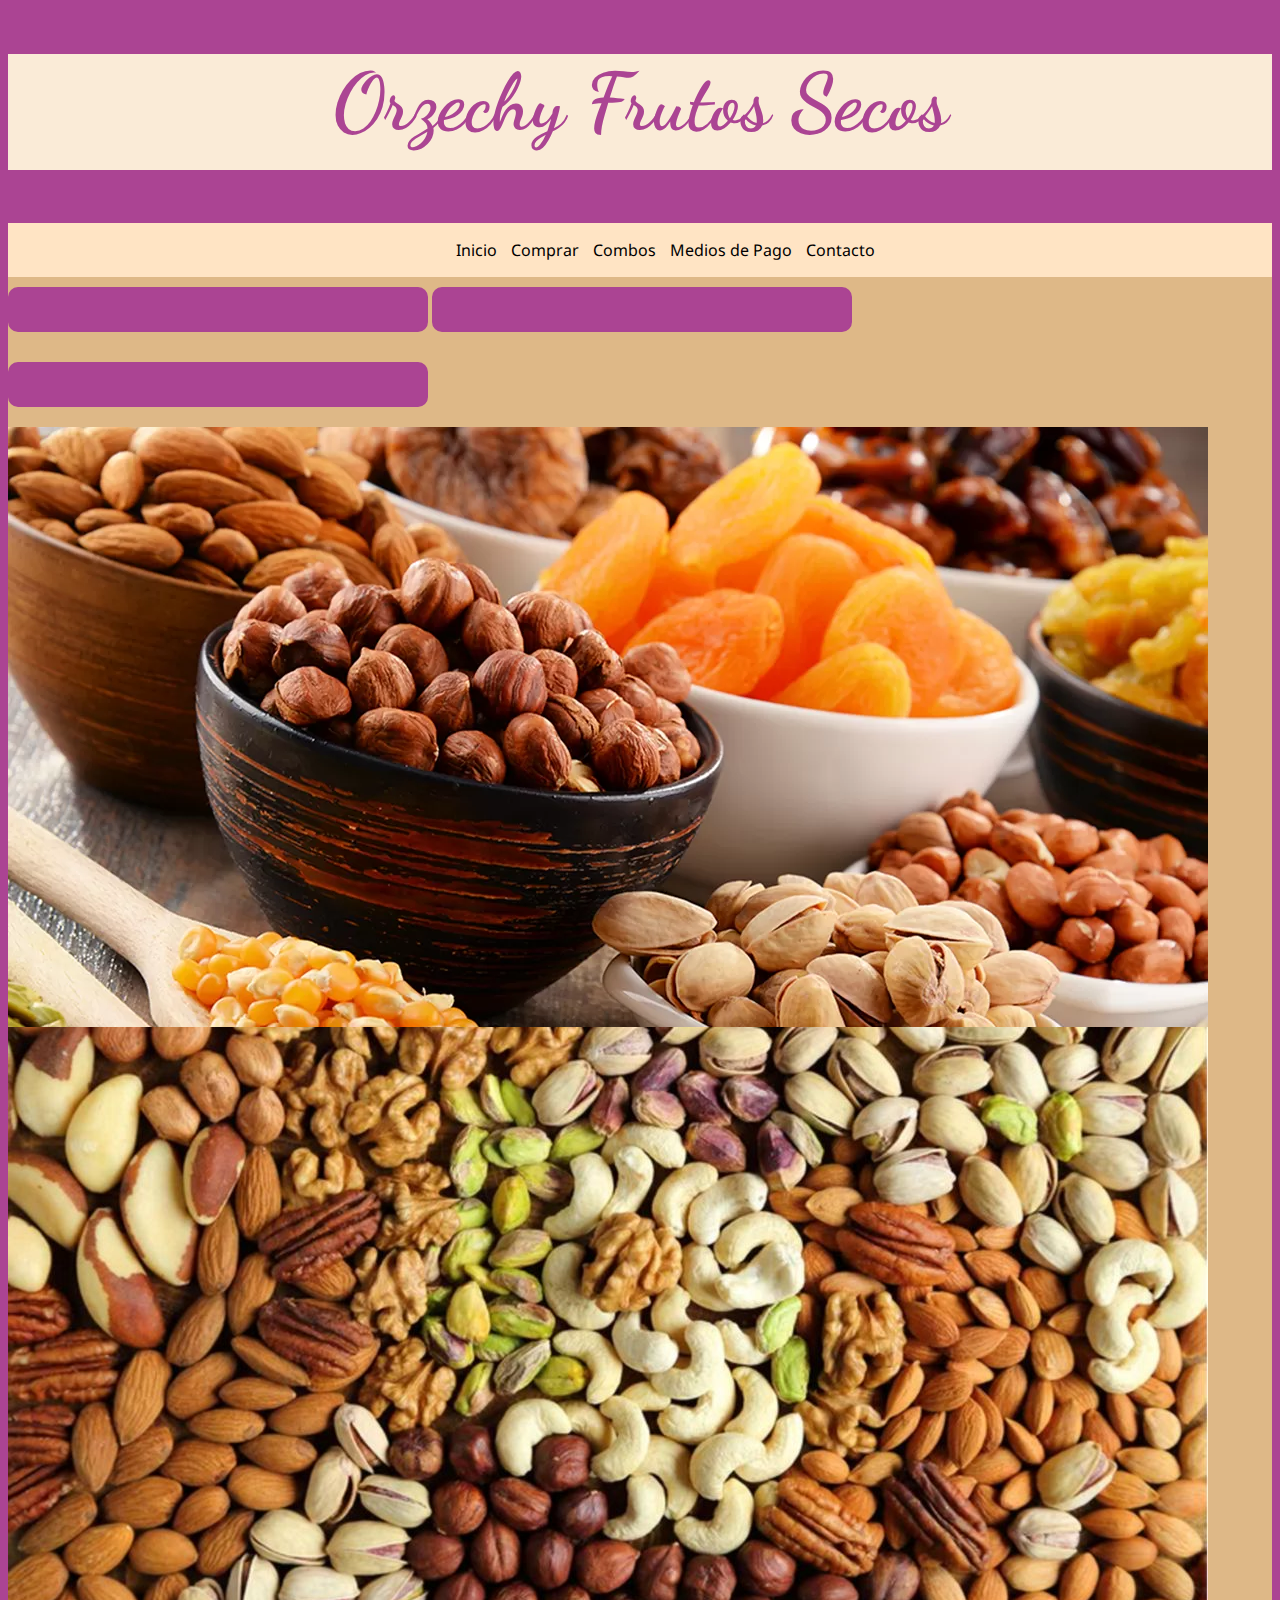
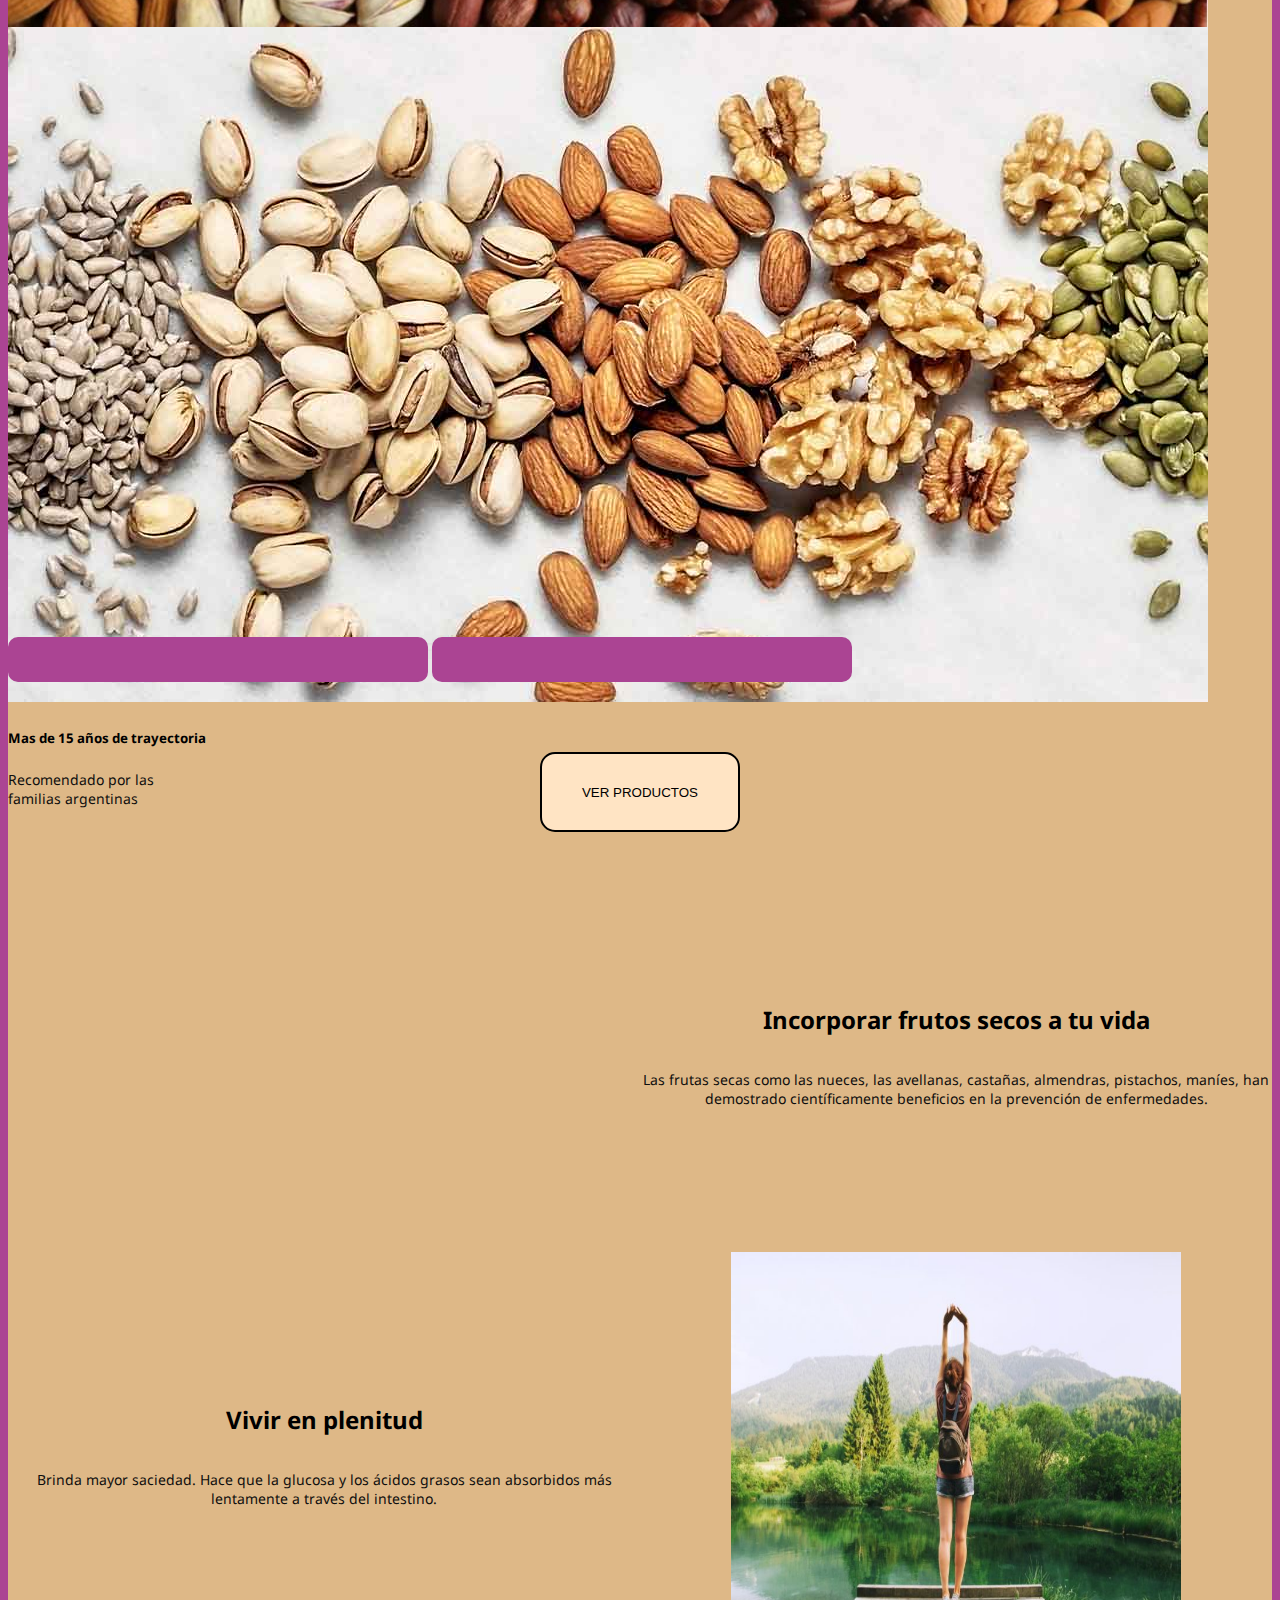
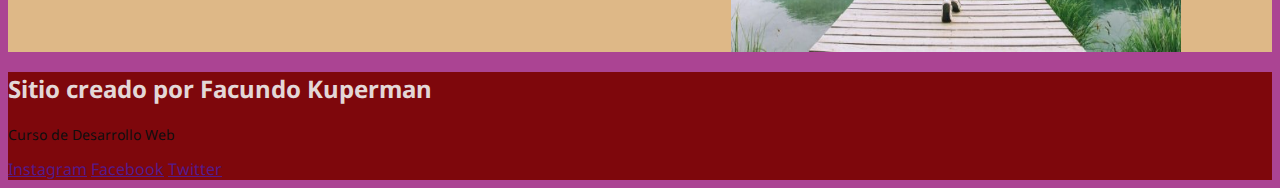
<file: index.html>
<!DOCTYPE html>
<html lang="es">

<head>
    <meta charset="UTF-8">
    <meta http-equiv="X-UA-Compatible" content="IE=edge">
    <meta name="viewport" content="width=device-width, initial-scale=1.0">
    <meta name="keywords" content="nuez, frutos secos, almendras, mani, compra, mercado, pistacho, combos,">
    <title>Kuperman -- Entrega Final</title>
    <link rel="stylesheet" href="css/style.css">
    <link rel="stylesheet" href="https://cdn.jsdelivr.net/npm/bootstrap-icons@1.8.3/font/bootstrap-icons.css">
    <link href="https://cdn.jsdelivr.net/npm/bootstrap@5.2.0-beta1/dist/css/bootstrap.min.css" rel="stylesheet"
        integrity="sha384-0evHe/X+R7YkIZDRvuzKMRqM+OrBnVFBL6DOitfPri4tjfHxaWutUpFmBp4vmVor" crossorigin="anonymous">
    <link rel="preconnect" href="https://fonts.googleapis.com">
    <link rel="preconnect" href="https://fonts.gstatic.com" crossorigin>
    <link href="https://fonts.googleapis.com/css2?family=Dancing+Script:wght@400;500;700&display=swap" rel="stylesheet">
    <link href="https://unpkg.com/aos@2.3.1/dist/aos.css" rel="stylesheet">
</head>

<body>
    <header>

        <h1 class="titulo">Orzechy Frutos Secos</h1>
        <nav class="navegador">
            <ul>
                <li class="mainMenu"><a href="./index.html">Inicio</a></li>
                <li class="mainMenu"><a href="./pages/comprar.html">Comprar</a></li>
                <li class="mainMenu"><a href="./pages/combos.html">Combos</a></li>
                <li class="mainMenu"><a href="./pages/mediosdepago.html">Medios de Pago</a></li>
                <li class="mainMenu"><a href="./pages/contacto.html">Contacto</a></li>
            </ul>
        </nav>

    </header>

<main>
    <div id="carouselExampleCaptions" class="carousel slide" data-bs-ride="false">
        <div class="carousel-indicators">
            <button type="button" data-bs-target="#carouselExampleCaptions" data-bs-slide-to="0" class="active"
                aria-current="true" aria-label="Slide 1"></button>
            <button type="button" data-bs-target="#carouselExampleCaptions" data-bs-slide-to="1"
                aria-label="Slide 2"></button>
            <button type="button" data-bs-target="#carouselExampleCaptions" data-bs-slide-to="2"
                aria-label="Slide 3"></button>
        </div>
        <div class="carousel-inner">
            <div class="carousel-item active">
                <img src="./images/carousel-4.webp" class="d-block w-100" alt="...">
                <div class="carousel-caption d-none d-md-block">
                    <h5>Nuestra mejor seleccion de frutos secos</h5>
                    <p>Podes elegir envio a domicilio o retiro en el local</p>
                </div>
            </div>
            <div class="carousel-item">
                <img src="images/carousel-2.jpg" class="d-block w-100" alt="...">
                <div class="carousel-caption d-none d-md-block">
                    <h5>Seleccionados epsecificamente para el placer de nuestros clientes</h5>
                    <p>Envio gratis a toda el area de CABA</p>
                </div>
            </div>
            <div class="carousel-item">
                <img src="images/carousel-3.jpg" class="d-block w-100" alt="...">
                <div class="carousel-caption     d-none d-md-block">
                    <h5>Mas de 15 años de trayectoria</h5>
                    <p>Recomendado por las familias argentinas</p>
                </div>
            </div>
        </div>
        <button class="carousel-control-prev" type="button" data-bs-target="#carouselExampleCaptions"
            data-bs-slide="prev">
            <span class="carousel-control-prev-icon" aria-hidden="true"></span>
            <span class="visually-hidden">Previous</span>
        </button>
        <button class="carousel-control-next" type="button" data-bs-target="#carouselExampleCaptions"
            data-bs-slide="next">
            <span class="carousel-control-next-icon" aria-hidden="true"></span>
            <span class="visually-hidden">Next</span>
        </button>
    </div>
<div class="alineacion-boton"> 
    <a href="./pages/comprar.html"><button class="boton-productos">Ver productos</button></a>
</div>
<div class="alineacion-grid">
    <div class="video">
        <iframe width="560" height="315" src="https://www.youtube.com/embed/mRXLEdjV074" title="YouTube video player" frameborder="0" allow="accelerometer; autoplay; clipboard-write; encrypted-media; gyroscope; picture-in-picture" allowfullscreen></iframe>
    </div>
    <div class="texto-1">
        <h2>Incorporar frutos secos a tu vida</h2>
        <p>Las frutas secas como las nueces, las avellanas, castañas, almendras, pistachos, maníes, han demostrado científicamente beneficios en la prevención de enfermedades.</p>
    </div>
    
    <div class="imagen-beneficio">
        <img class="imagen-index" src="./images/vitalidad-768x492.jpg" alt="">
    </div>
    <div class="texto-2">
        <h2>Vivir en plenitud</h2>
        <p> Brinda mayor saciedad. Hace que la glucosa y los ácidos grasos sean absorbidos más lentamente a través del intestino.</p>
    </div>
    
</div>
</main>

    <footer>
        <h2>Sitio creado por Facundo Kuperman</h2>
        <p>Curso de Desarrollo Web</p>
        <a href="">Instagram</a>
        <a href="">Facebook</a>
        <a href="">Twitter</a>
    </footer>

    <!-- JavaScript Bundle with Popper -->
    <script src="https://cdn.jsdelivr.net/npm/bootstrap@5.2.2/dist/js/bootstrap.bundle.min.js"
        integrity="sha384-OERcA2EqjJCMA+/3y+gxIOqMEjwtxJY7qPCqsdltbNJuaOe923+mo//f6V8Qbsw3"
        crossorigin="anonymous"></script>

</body>
</file>
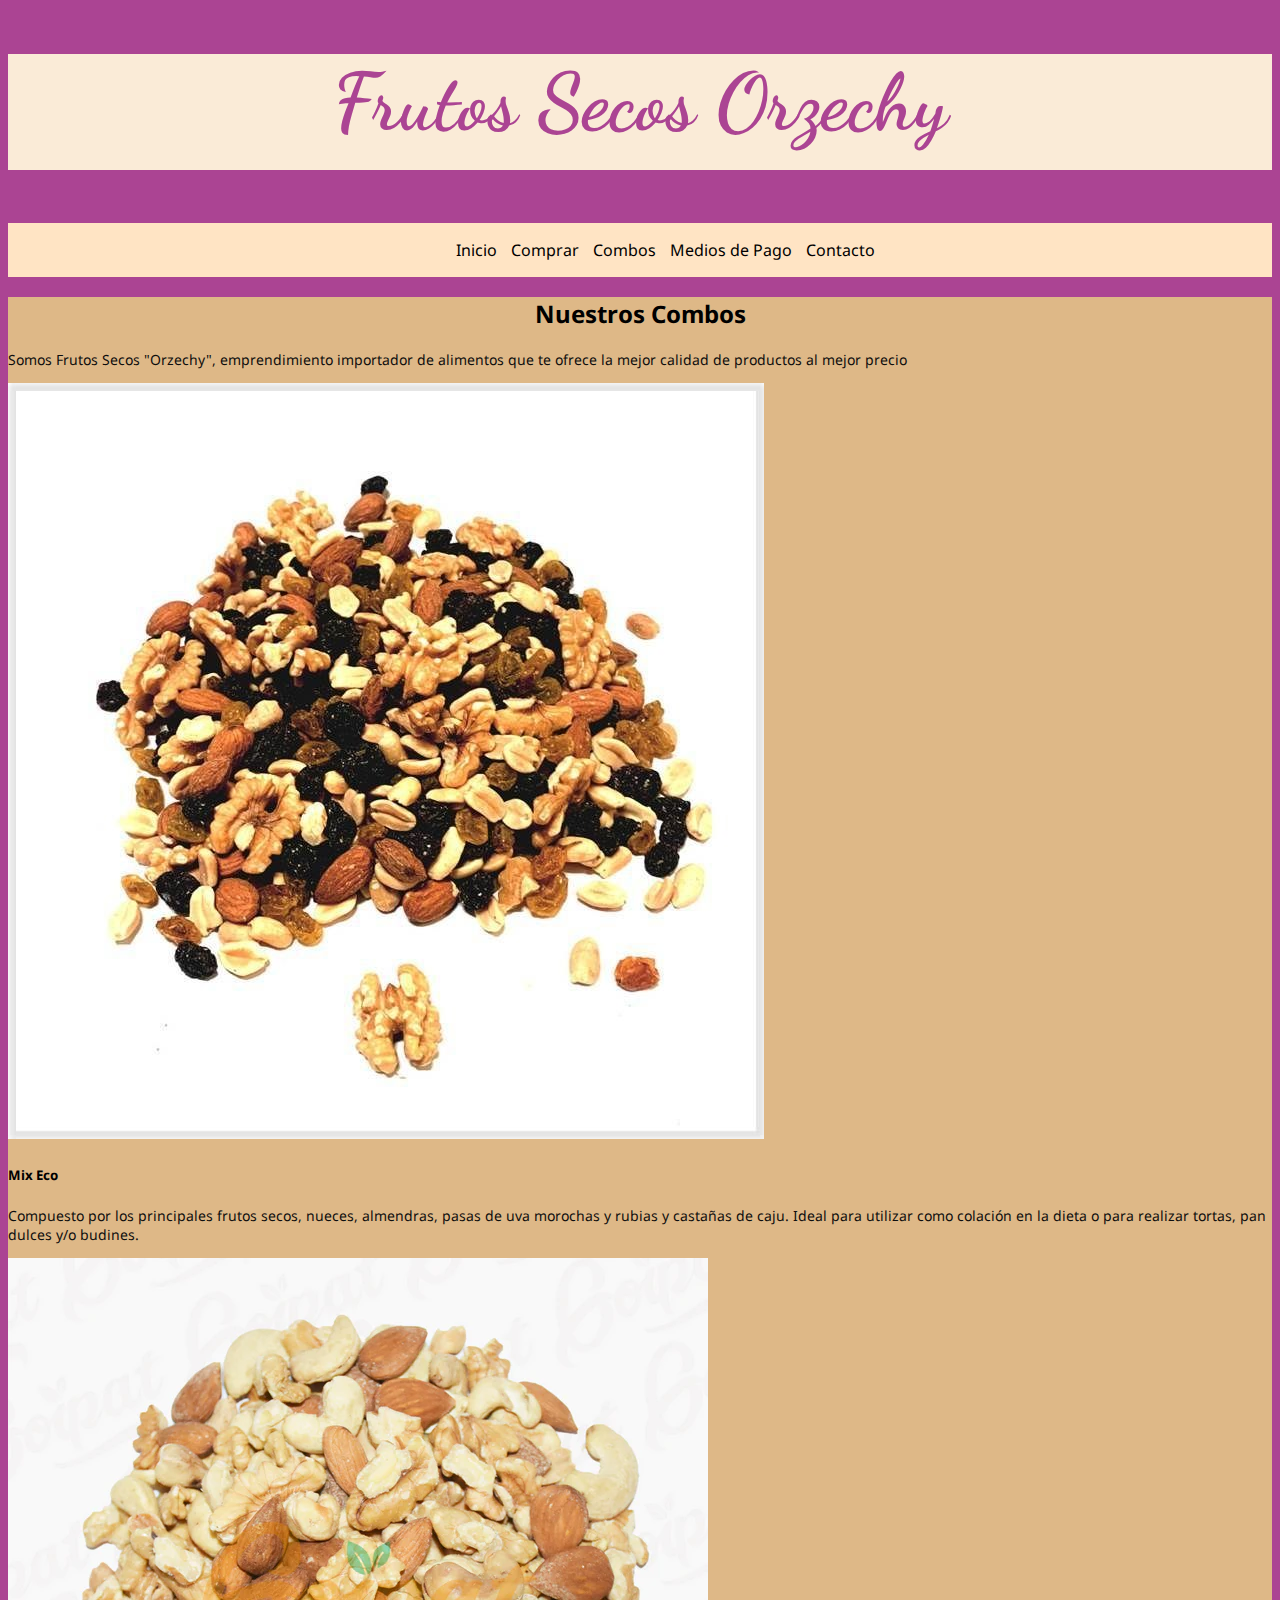
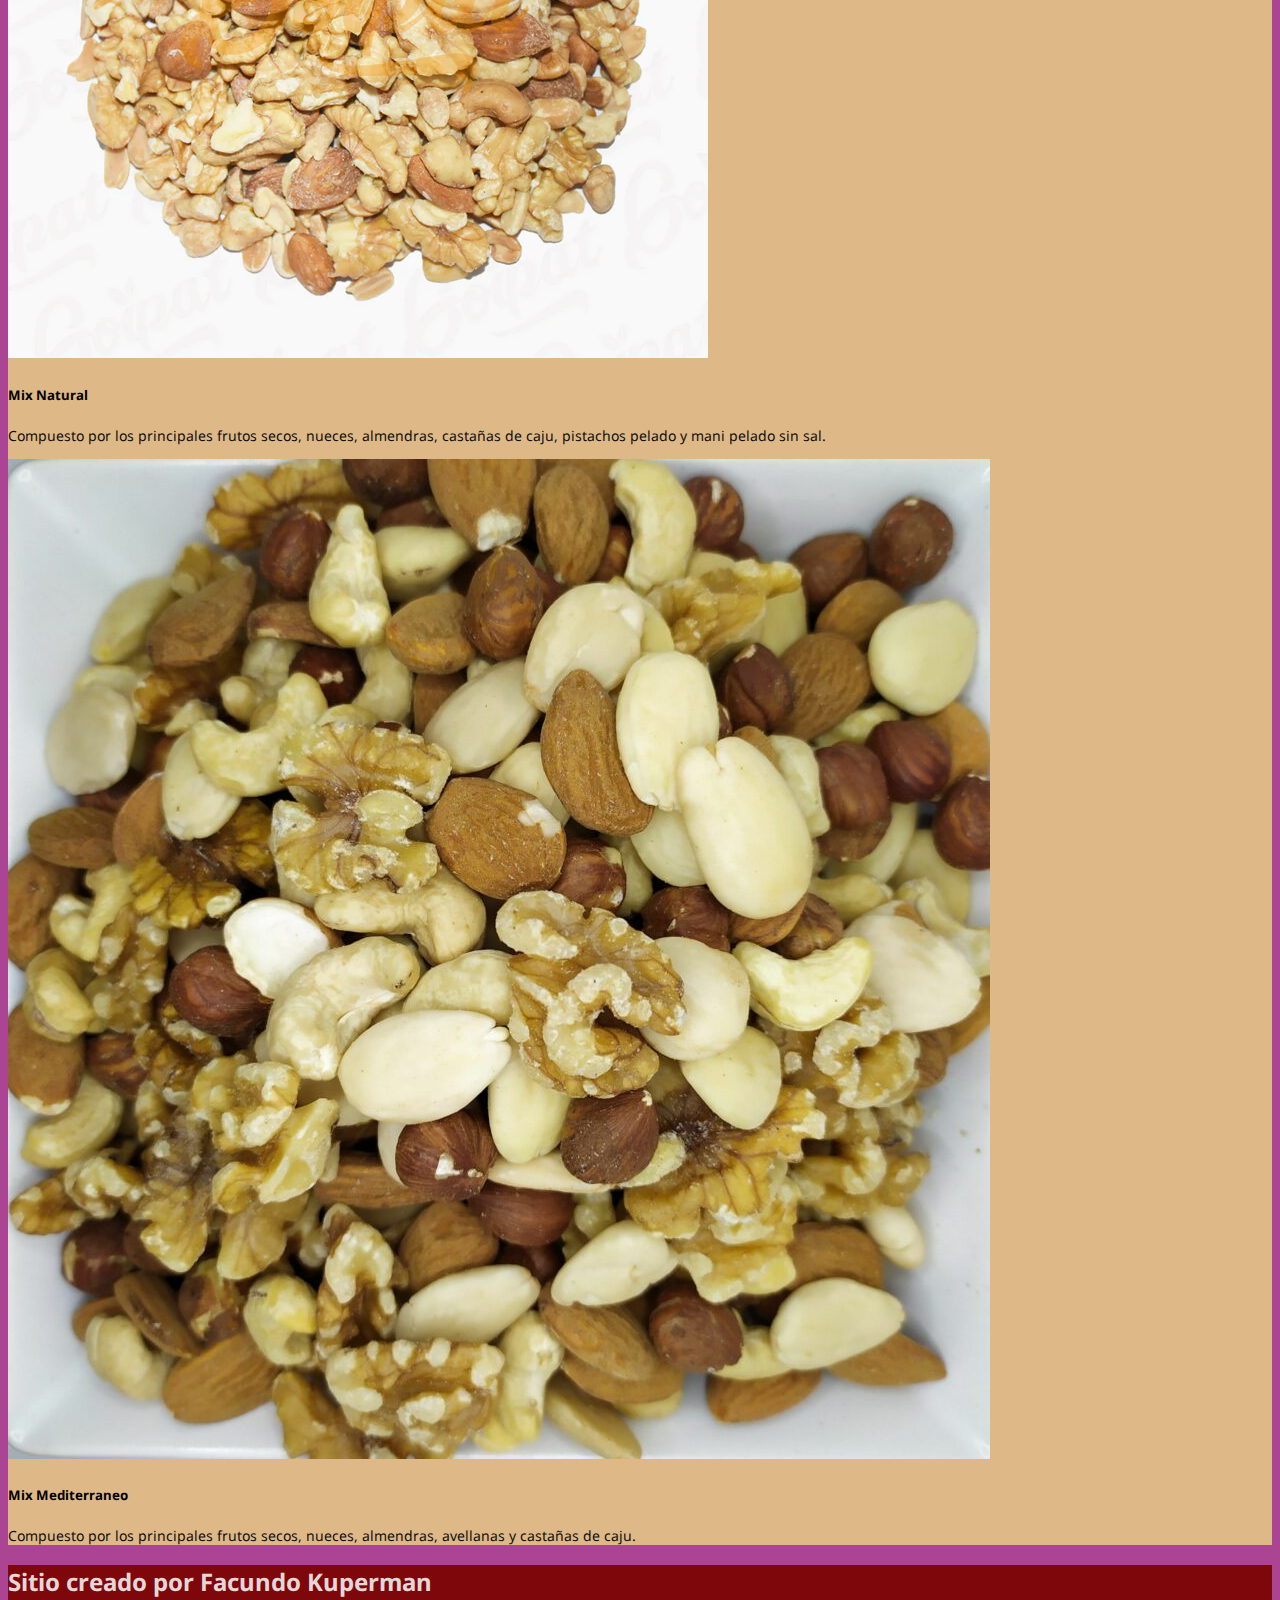
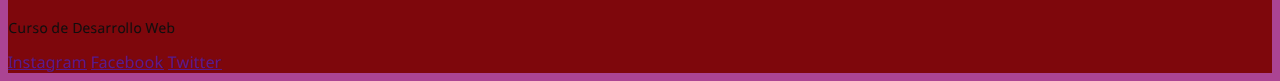
<file: pages/combos.html>
<!DOCTYPE html>
<html lang="es">

<head>
    <meta charset="UTF-8">
    <meta http-equiv="X-UA-Compatible" content="IE=edge">
    <meta name="viewport" content="width=device-width, initial-scale=1.0">
    <title>Kuperman -- Tercera entrega</title>
    <link rel="stylesheet" href="../css/style.css">
    <link href="https://cdn.jsdelivr.net/npm/bootstrap@5.2.0-beta1/dist/css/bootstrap.min.css" rel="stylesheet"
        integrity="sha384-0evHe/X+R7YkIZDRvuzKMRqM+OrBnVFBL6DOitfPri4tjfHxaWutUpFmBp4vmVor" crossorigin="anonymous">
        <link rel="preconnect" href="https://fonts.googleapis.com">
        <link rel="preconnect" href="https://fonts.gstatic.com" crossorigin>
<link href="https://fonts.googleapis.com/css2?family=Dancing+Script:wght@400;500;700&display=swap" rel="stylesheet">
</head>

<body>
    <header>
        <h1 class="titulo">Frutos Secos Orzechy</h1>
        <nav class="navegador">
            <ul>
                <li class="mainMenu"><a href="../index.html">Inicio</a></li>
                <li class="mainMenu"><a href="./comprar.html">Comprar</a></li>
                <li class="mainMenu"><a href="./combos.html">Combos</a></li>
                <li class="mainMenu"><a href="./mediosdepago.html">Medios de Pago</a></li>
                <li class="mainMenu"><a href="./contacto.html">Contacto</a></li>
            </ul>
        </nav>

    </header>

    <main>
        <h2 class="titulo2">Nuestros Combos</h2>

        <div>
            <p>Somos Frutos Secos "Orzechy", emprendimiento importador de alimentos que te ofrece la mejor calidad de productos al mejor precio</p>
        </div>

        <div class="row row-cols-1 row-cols-md-3 g-4">
            <div class="col">
            <div class="card h-100">
                <img src="../images/MixEco.jpg" class="card-img-top" alt="Imagen Mix Eco">
                <div class="card-body">
                <h5 class="card-title">Mix Eco</h5>
                <p class="card-text"> Compuesto por los principales frutos secos, nueces, almendras, pasas de uva morochas y rubias y castañas de caju. Ideal para utilizar como colación en la dieta o para realizar tortas, pan dulces y/o budines.</p>
                </div>
                <div class="card-footer">
                </div>
            </div>
            </div>
            <div class="col">
            <div class="card h-100">
                <img src="../images/MixNatural.webp" class="card-img-top" alt="Imagen Mix Natural">
                <div class="card-body">
                <h5 class="card-title">Mix Natural</h5>
                <p class="card-text">Compuesto por los principales frutos secos, nueces, almendras, castañas de caju, pistachos pelado y mani pelado sin sal.</p>
                </div>
                <div class="card-footer">
                </div>
            </div>
            </div>
            <div class="col">
            <div class="card h-100">
                <img src="../images/MixMediterraneo.jpg" class="card-img-top" alt="...">
                <div class="card-body">
                <h5 class="card-title">Mix Mediterraneo</h5>
                <p class="card-text">Compuesto por los principales frutos secos, nueces, almendras, avellanas y castañas de caju.</p>
                </div>
                <div class="card-footer">
                </div>
            </div>
            </div>

            
        </div>

    </main>

    <footer>
        <h2>Sitio creado por Facundo Kuperman</h2>
        <p>Curso de Desarrollo Web</p>
        <a href="">Instagram</a>
        <a href="">Facebook</a>
        <a href="">Twitter</a>
    </footer>
</file>
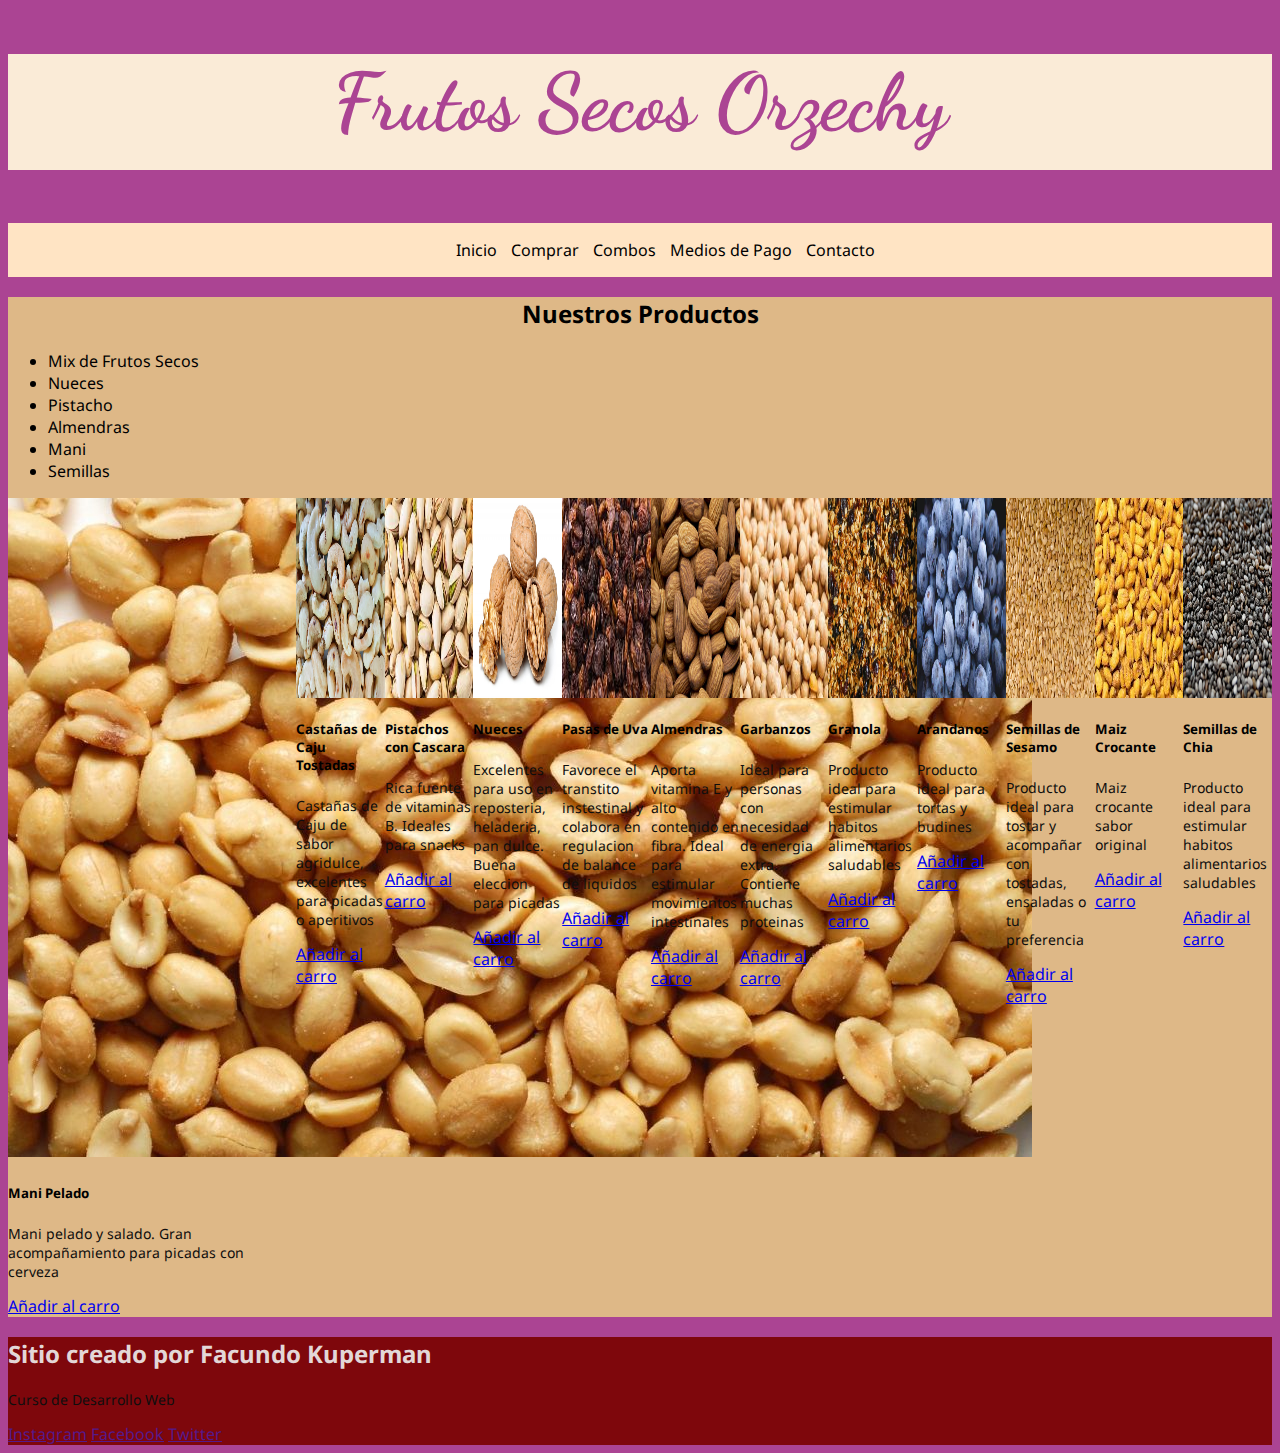
<file: pages/comprar.html>
<!DOCTYPE html>
<html lang="es">

<head>
    <meta charset="UTF-8">
    <meta http-equiv="X-UA-Compatible" content="IE=edge">
    <meta name="viewport" content="width=device-width, initial-scale=1.0">
    <title>Kuperman -- Tercera entrega</title>
    <link rel="stylesheet" href="../css/style.css">
    <link href="https://cdn.jsdelivr.net/npm/bootstrap@5.2.0-beta1/dist/css/bootstrap.min.css" rel="stylesheet"
        integrity="sha384-0evHe/X+R7YkIZDRvuzKMRqM+OrBnVFBL6DOitfPri4tjfHxaWutUpFmBp4vmVor" crossorigin="anonymous">
        <link rel="preconnect" href="https://fonts.googleapis.com">
        <link rel="preconnect" href="https://fonts.gstatic.com" crossorigin>
<link href="https://fonts.googleapis.com/css2?family=Dancing+Script:wght@400;500;700&display=swap" rel="stylesheet">
</head>

<body class="contenedor">
    <header>
        <h1 class="titulo">Frutos Secos Orzechy</h1>
        <nav class="navegador">
            <ul>
                <li class="mainMenu"><a href="../index.html">Inicio</a></li>
                <li class="mainMenu"><a href="./comprar.html">Comprar</a></li>
                <li class="mainMenu"><a href="./combos.html">Combos</a></li>
                <li class="mainMenu"><a href="./mediosdepago.html">Medios de Pago</a></li>
                <li class="mainMenu"><a href="./contacto.html">Contacto</a></li>
            </ul>
        </nav>

    </header>

    <main>
        <h2 class="titulo2">Nuestros Productos</h2>

        
            <ul>
                <li class="itemCompra">Mix de Frutos Secos</li>
                <li class="itemCompra">Nueces</li>
                <li class="itemCompra">Pistacho</li>
                <li class="itemCompra">Almendras</li>
                <li class="itemCompra">Mani</li>
                <li class="itemCompra">Semillas</li>

            </ul>
        
            <section class="row row-cols-1 row-cols-md-2 g-4">

            <div class="card" style="width: 18rem;">
                <img src="../images/Mani.jpg" class="card-img-top" alt="Imagen de Mani">
                <div class="cuerpo">
                <h5 class="tituloCard">Mani Pelado</h5>
                <p class="textoCard">Mani pelado y salado. Gran acompañamiento para picadas con cerveza</p>
                <a href="#" class="btn btn-primary">Añadir al carro</a>
                </div>
            </div>

            <div class="card" style="width: 18rem;">
                <img src="../images/CajuNatural.jpg" class="imagenProducto" alt="Imagen de Castaña de Caju">
                <div class="cuerpo">
                <h5 class="tituloCard">Castañas de Caju Tostadas</h5>
                <p class="textoCard">Castañas de Caju de sabor agridulce, excelentes para picadas o aperitivos</p>
                <a href="#" class="btn btn-primary">Añadir al carro</a>
                </div>
            </div>

            <div class="card" style="width: 18rem;">
                <img src="../images/pistachos.jfif" class="imagenProducto" alt="Imagen de Pistachos">
                <div class="cuerpo">
                <h5 class="tituloCard">Pistachos con Cascara</h5>
                <p class="textoCard">Rica fuente de vitaminas B. Ideales para snacks</p>
                <a href="#" class="btn btn-primary">Añadir al carro</a>
                </div>
            </div>

            <div class="card" style="width: 18rem;">
                <img src="../images/nueces.jpg" class="imagenProducto" alt="Imagen de Nueces">
                <div class="cuerpo">
                <h5 class="tituloCard">Nueces</h5>
                <p class="textoCard">Excelentes para uso en reposteria, heladeria, pan dulce. Buena eleccion para picadas</p>
                <a href="#" class="btn btn-primary">Añadir al carro</a>
                </div>
            </div>

            <div class="card" style="width: 18rem;">
                <img src="../images/pasasDeUva.jfif" class="imagenProducto" alt="Imagen de Pasas de Uva">
                <div class="cuerpo">
                <h5 class="tituloCard">Pasas de Uva</h5>
                <p class="textoCard">Favorece el transtito instestinal y colabora en regulacion de balance de liquidos</p>
                <a href="#" class="btn btn-primary">Añadir al carro</a>
                </div>
            </div>

            <div class="card" style="width: 18rem;">
                <img src="../images/almendras.jpg" class="imagenProducto" alt="Imagen de Almendras">
                <div class="cuerpo">
                <h5 class="tituloCard">Almendras</h5>
                <p class="textoCard">Aporta vitamina E y alto contenido en fibra. Ideal para estimular movimientos intestinales</p>
                <a href="#" class="btn btn-primary">Añadir al carro</a>
                </div>
            </div>

            <div class="card" style="width: 18rem;">
                <img src="../images/garbanzos.jfif" class="imagenProducto" alt="Imagen de Garbanzos">
                <div class="cuerpo">
                <h5 class="tituloCard">Garbanzos</h5>
                <p class="textoCard">Ideal para personas con necesidad de energia extra. Contiene muchas proteinas</p>
                <a href="#" class="btn btn-primary">Añadir al carro</a>
                </div>
            </div>

            <div class="card" style="width: 18rem;">
                <img src="../images/Granola.jpg" class="imagenProducto" alt="Imagen de Granola">
                <div class="cuerpo">
                <h5 class="tituloCard">Granola</h5>
                <p class="textoCard">Producto ideal para estimular habitos alimentarios saludables</p>
                <a href="#" class="btn btn-primary">Añadir al carro</a>
                </div>
            </div>
            
            <div class="card" style="width: 18rem;">
                <img src="../images/arandanos.jpg" class="imagenProducto" alt="Imagen de Arandanos">
                <div class="cuerpo">
                <h5 class="tituloCard">Arandanos</h5>
                <p class="textoCard">Producto ideal para tortas y budines</p>
                <a href="#" class="btn btn-primary">Añadir al carro</a>
                </div>
            </div>

            <div class="card" style="width: 18rem;">
                <img src="../images/semillasSesamo.jpg" class="imagenProducto" alt="Imagen de Semillas de Sesamo">
                <div class="cuerpo">
                <h5 class="tituloCard">Semillas de Sesamo</h5>
                <p class="textoCard">Producto ideal para tostar y acompañar con tostadas, ensaladas o tu preferencia</p>
                <a href="#" class="btn btn-primary">Añadir al carro</a>
                </div>
            </div>

            <div class="card" style="width: 18rem;">
                <img src="../images/maizCrocante.jfif" class="imagenProducto" alt="Imagen de Maiz Crocante">
                <div class="cuerpo">
                <h5 class="tituloCard">Maiz Crocante</h5>
                <p class="textoCard">Maiz crocante sabor original</p>
                <a href="#" class="btn btn-primary">Añadir al carro</a>
                </div>
            </div>

            <div class="card" style="width: 18rem;">
                <img src="../images/semillasChia.webp" class="imagenProducto" alt="Imagen de Semillas de Chia">
                <div class="cuerpo">
                <h5 class="tituloCard">Semillas de Chia</h5>
                <p class="textoCard">Producto ideal para estimular habitos alimentarios saludables</p>
                <a href="#" class="btn btn-primary">Añadir al carro</a>
                </div>
            </div>

            </section>

    </main>

    <footer>
        <h2>Sitio creado por Facundo Kuperman</h2>
        <p>Curso de Desarrollo Web</p>
        <a href="">Instagram</a>
        <a href="">Facebook</a>
        <a href="">Twitter</a>
    </footer>
</file>
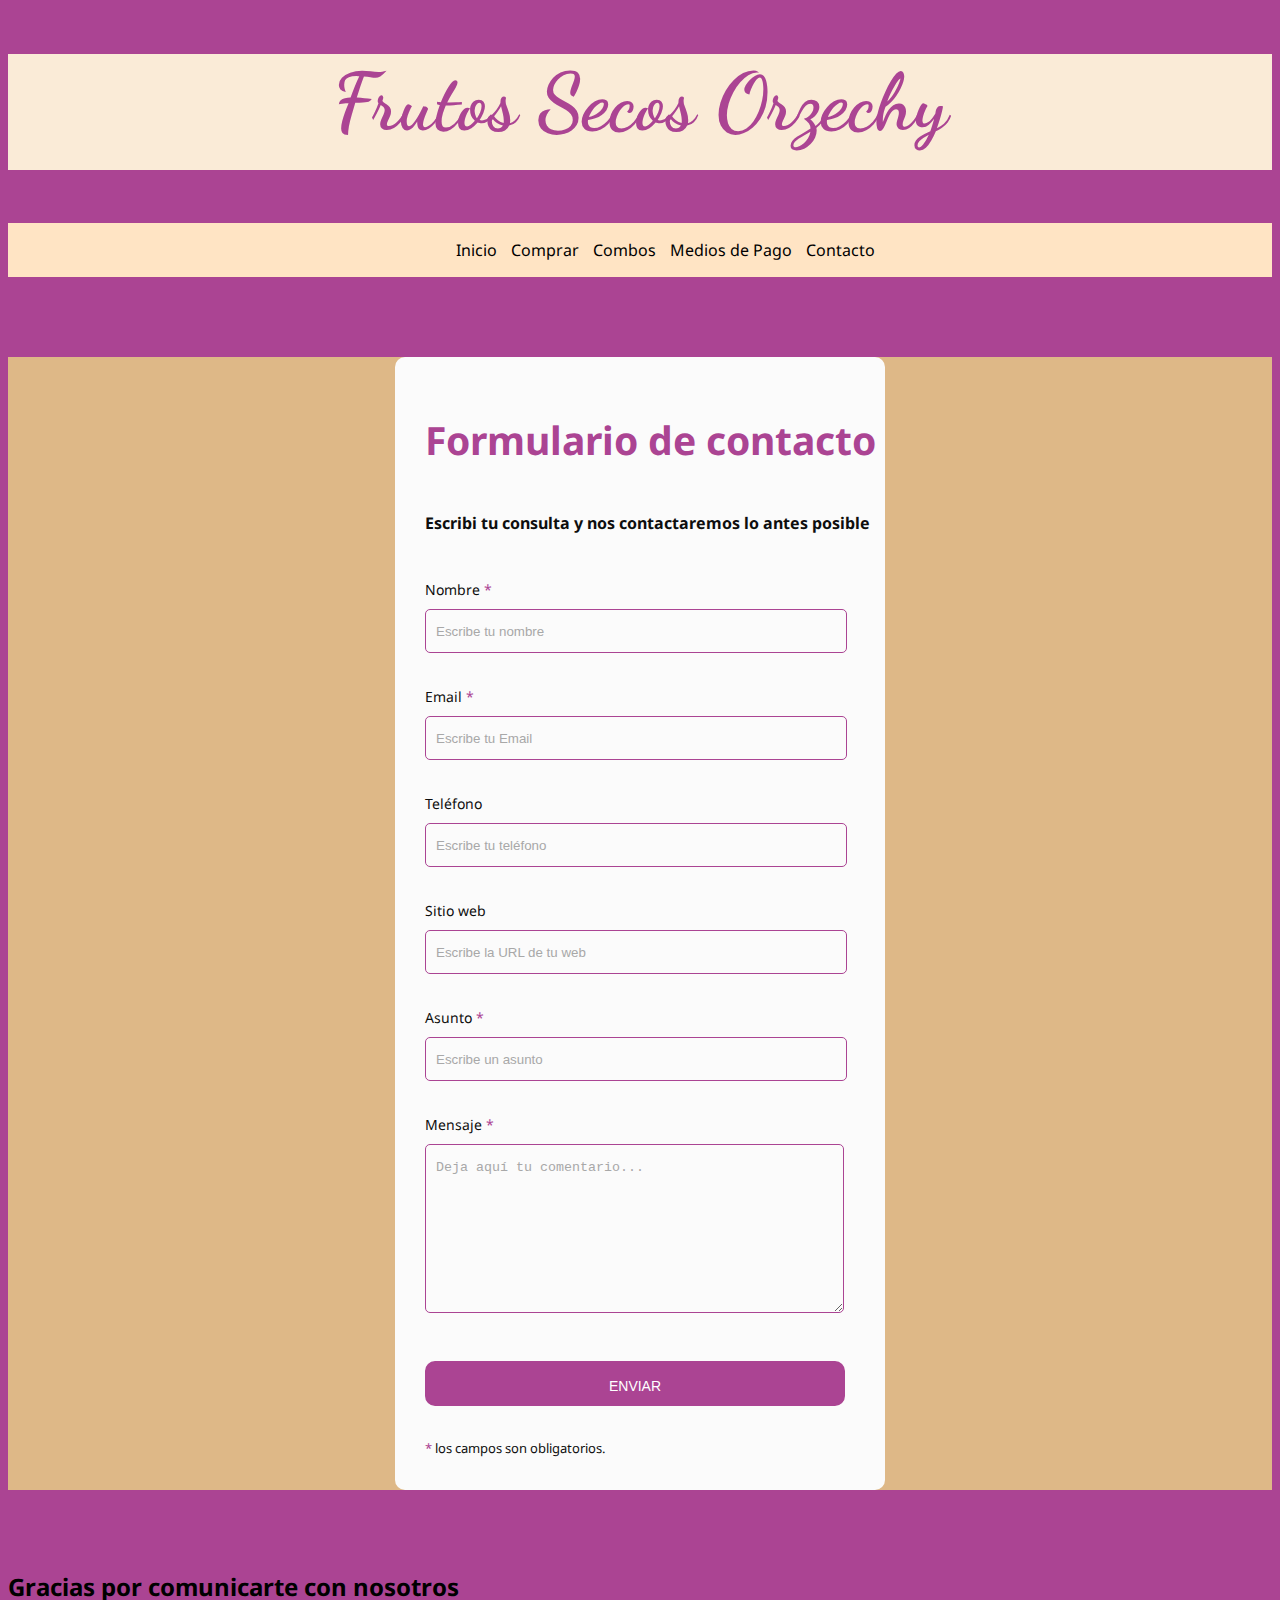
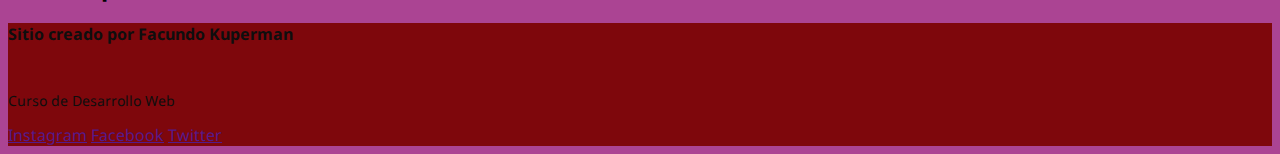
<file: pages/contacto.html>
<!DOCTYPE html>
<html lang="es">
<head>
    <meta charset="UTF-8">
    <meta http-equiv="X-UA-Compatible" content="IE=edge">
    <meta name="viewport" content="width=device-width, initial-scale=1.0">
    <title>Kuperman -- Tercera entrega</title>
    <link rel="stylesheet" href="../css/style.css">
    <link href="https://cdn.jsdelivr.net/npm/bootstrap@5.2.0-beta1/dist/css/bootstrap.min.css" rel="stylesheet"
        integrity="sha384-0evHe/X+R7YkIZDRvuzKMRqM+OrBnVFBL6DOitfPri4tjfHxaWutUpFmBp4vmVor" crossorigin="anonymous">
        <link rel="preconnect" href="https://fonts.googleapis.com">
        <link rel="preconnect" href="https://fonts.gstatic.com" crossorigin>
<link href="https://fonts.googleapis.com/css2?family=Dancing+Script:wght@400;500;700&display=swap" rel="stylesheet">
   </head>

   <body>
    <header>
        <h1 class="titulo">Frutos Secos Orzechy</h1>
        <nav class="navegador">
            <ul>
                <li class="mainMenu"><a href="../index.html">Inicio</a></li>
                <li class="mainMenu"><a href="./comprar.html">Comprar</a></li>
                <li class="mainMenu"><a href="./combos.html">Combos</a></li>
                <li class="mainMenu"><a href="./mediosdepago.html">Medios de Pago</a></li>
                <li class="mainMenu"><a href="./contacto.html">Contacto</a></li>
            </ul>
        </nav>

    </header>

    
    <main>
        
        <body>  
            
            <div class="contact_form">
          
            <div class="formulario">      
                <h1>Formulario de contacto</h1>
                  <h3>Escribi tu consulta y nos contactaremos lo antes posible</h3>
          
          
                    <form action="submeter-formulario.php" method="post">       
          
                      
                          <p>
                            <label for="nombre" class="colocar_nombre">Nombre
                              <span class="obligatorio">*</span>
                            </label>
                              <input type="text" name="introducir_nombre" id="nombre" required="obligatorio" placeholder="Escribe tu nombre">
                          </p>
                        
                          <p>
                            <label for="email" class="colocar_email">Email
                              <span class="obligatorio">*</span>
                            </label>
                              <input type="email" name="introducir_email" id="email" required="obligatorio" placeholder="Escribe tu Email">
                          </p>
                      
                          <p>
                            <label for="telefone" class="colocar_telefono">Teléfono
                            </label>
                              <input type="tel" name="introducir_telefono" id="telefono" placeholder="Escribe tu teléfono">
                          </p>    
                        
                          <p>
                            <label for="website" class="colocar_website">Sitio web
                            </label>
                              <input type="url" name="introducir_website" id="website" placeholder="Escribe la URL de tu web">
                          </p>    
                        
                          <p>
                            <label for="asunto" class="colocar_asunto">Asunto
                              <span class="obligatorio">*</span>
                            </label>
                              <input type="text" name="introducir_asunto" id="assunto" required="obligatorio" placeholder="Escribe un asunto">
                          </p>    
                        
                          <p>
                            <label for="mensaje" class="colocar_mensaje">Mensaje
                              <span class="obligatorio">*</span>
                            </label>                     
                                              <textarea name="introducir_mensaje" class="texto_mensaje" id="mensaje" required="obligatorio" placeholder="Deja aquí tu comentario..."></textarea> 
                                          </p>                    
                        
                          <button type="submit" name="enviar_formulario" id="enviar"><p>Enviar</p></button>
          
                          <p class="aviso">
                            <span class="obligatorio"> * </span>los campos son obligatorios.
                          </p>          
                      
                    </form>
              </div>  
            </div>
          
          </body>
          </html>
          

    </main>

        <h2 class="gracias">Gracias por comunicarte con nosotros</h2>

    <footer>
        <h3>Sitio creado por Facundo Kuperman</h3>
        <p>Curso de Desarrollo Web</p>
        <a href="">Instagram</a>
        <a href="">Facebook</a>
        <a href="">Twitter</a>
    </footer>
</file>
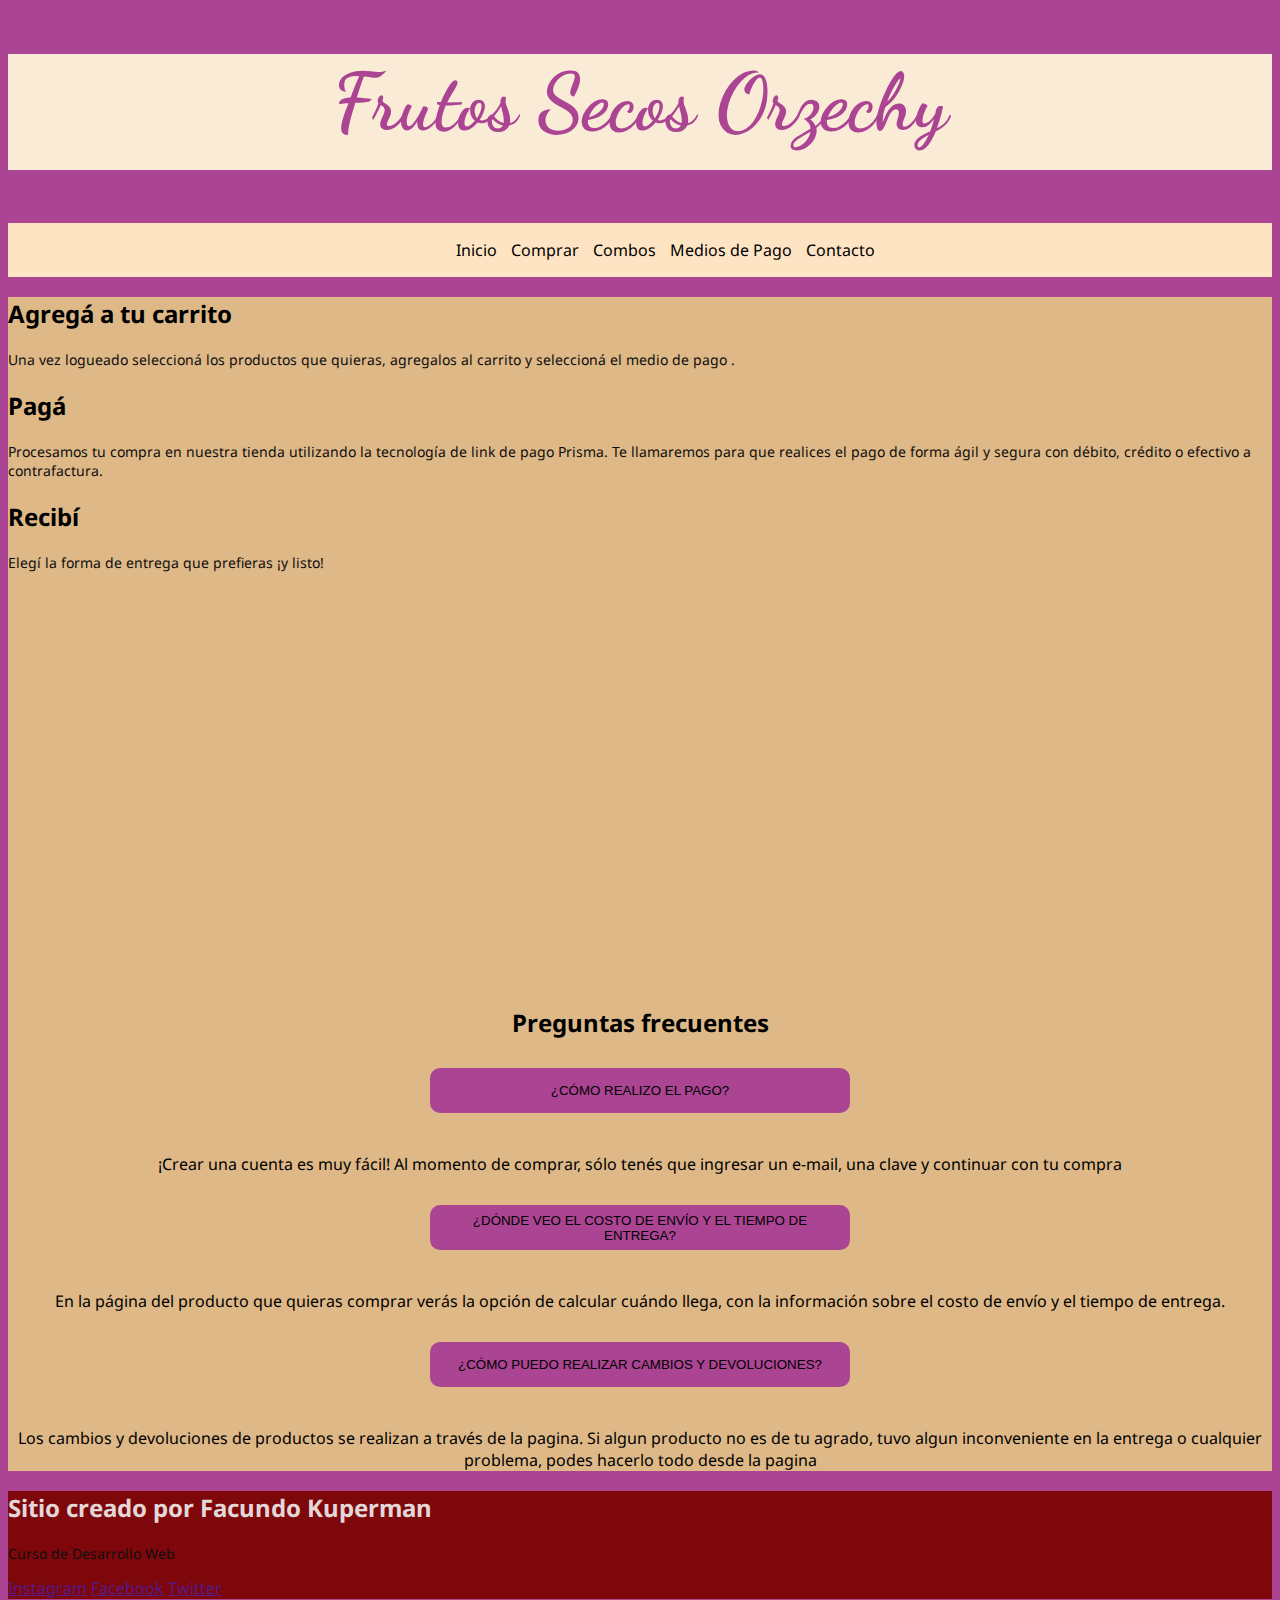
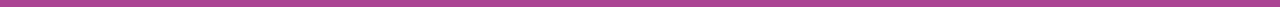
<file: pages/mediosdepago.html>
<!DOCTYPE html>
<html lang="es">

<head>
    <meta charset="UTF-8">
    <meta http-equiv="X-UA-Compatible" content="IE=edge">
    <meta name="viewport" content="width=device-width, initial-scale=1.0">
    <title>Kuperman -- Tercera entrega</title>
    <link rel="stylesheet" href="../css/style.css">
    <link href="https://cdn.jsdelivr.net/npm/bootstrap@5.2.0-beta1/dist/css/bootstrap.min.css" rel="stylesheet"
        integrity="sha384-0evHe/X+R7YkIZDRvuzKMRqM+OrBnVFBL6DOitfPri4tjfHxaWutUpFmBp4vmVor" crossorigin="anonymous">
    <link rel="preconnect" href="https://fonts.googleapis.com">
    <link rel="preconnect" href="https://fonts.gstatic.com" crossorigin>
    <link href="https://fonts.googleapis.com/css2?family=Dancing+Script:wght@400;500;700&display=swap" rel="stylesheet">
</head>

<body>
    <header>
        <h1 class="titulo">Frutos Secos Orzechy</h1>
        <nav class="navegador">
            <ul>
                <li class="mainMenu"><a href="../index.html">Inicio</a></li>
                <li class="mainMenu"><a href="./comprar.html">Comprar</a></li>
                <li class="mainMenu"><a href="./combos.html">Combos</a></li>
                <li class="mainMenu"><a href="./mediosdepago.html">Medios de Pago</a></li>
                <li class="mainMenu"><a href="./contacto.html">Contacto</a></li>
            </ul>
        </nav>

    </header>
    <main class="row contenedor-compras">
        <div class="col-8 col-sm-8 col-md-4 instrucciones">
            <h2>Agregá a tu carrito</h2>
            <p>Una vez logueado seleccioná los productos que quieras, agregalos al carrito y seleccioná el medio de pago
                .</p>
        </div>
        <div class="col-8 col-sm-8 col-md-4 instrucciones">
            <h2>Pagá</h2>
            <p>Procesamos tu compra en nuestra tienda utilizando la tecnología de link de pago Prisma. Te llamaremos
                para que
                realices el pago de forma ágil y segura con débito, crédito o efectivo a contrafactura.</p>
        </div>
        <div class="col-8 col-sm-8 col-md-4 instrucciones">
            <h2>Recibí</h2>
            <p>Elegí la forma de entrega que prefieras ¡y listo!</p>
        </div>

        <div class="video">
            <iframe width="560" height="315" src="https://www.youtube.com/embed/JD39ovvAfNA" title="YouTube video player" frameborder="0" allow="accelerometer; autoplay; clipboard-write; encrypted-media; gyroscope; picture-in-picture" allowfullscreen></iframe>
    </div>
    <div class="texto-1">

        <div class="row preguntas-frecuentes">
            <div class="container-fluid">
                <h2 class="titulo-pf">Preguntas frecuentes</h2>
            </div>
            <div class="accordion accordion-flush" id="accordionFlushExample">
                <div class="accordion-item">
                    <h2 class="accordion-header" id="flush-headingOne">
                        <button class="accordion-button collapsed" type="button" data-bs-toggle="collapse"
                            data-bs-target="#flush-collapseOne" aria-expanded="false" aria-controls="flush-collapseOne">
                            ¿Cómo realizo el pago?
                        </button>
                    </h2>
                    <div id="flush-collapseOne" class="accordion-collapse collapse" aria-labelledby="flush-headingOne"
                        data-bs-parent="#accordionFlushExample">
                        <div class="accordion-body">¡Crear una cuenta es muy fácil! Al momento de comprar, sólo tenés
                            que ingresar un e-mail, una
                            clave y continuar con tu compra</div>
                    </div>
                </div>
                <div class="accordion-item">
                    <h2 class="accordion-header" id="flush-headingTwo">
                        <button class="accordion-button collapsed" type="button" data-bs-toggle="collapse"
                            data-bs-target="#flush-collapseTwo" aria-expanded="false" aria-controls="flush-collapseTwo">
                            ¿Dónde veo el costo de envío y el tiempo de entrega?
                        </button>
                    </h2>
                    <div id="flush-collapseTwo" class="accordion-collapse collapse" aria-labelledby="flush-headingTwo"
                        data-bs-parent="#accordionFlushExample">
                        <div class="accordion-body">En la página del producto que quieras comprar verás la opción de
                            calcular cuándo llega, con la información sobre el costo de envío y el tiempo de
                            entrega.</div>
                    </div>
                </div>
                <div class="accordion-item">
                    <h2 class="accordion-header" id="flush-headingThree">
                        <button class="accordion-button collapsed" type="button" data-bs-toggle="collapse"
                            data-bs-target="#flush-collapseThree" aria-expanded="false"
                            aria-controls="flush-collapseThree">
                            ¿Cómo puedo realizar cambios y devoluciones?
                        </button>
                    </h2>
                    <div id="flush-collapseThree" class="accordion-collapse collapse"
                        aria-labelledby="flush-headingThree" data-bs-parent="#accordionFlushExample">
                        <div class="accordion-body">Los cambios y devoluciones de productos se realizan a través de
                            la pagina. Si algun producto no es de tu agrado, tuvo algun inconveniente en la entrega o cualquier problema, podes hacerlo todo desde la pagina</div>
                    </div>
                </div>
            </div>
        </div>


    </main>

    <footer>
        <h2>Sitio creado por Facundo Kuperman</h2>
        <p>Curso de Desarrollo Web</p>
        <a href="">Instagram</a>
        <a href="">Facebook</a>
        <a href="">Twitter</a>
    </footer>

    <script src="https://cdn.jsdelivr.net/npm/bootstrap@5.2.2/dist/js/bootstrap.bundle.min.js"
        integrity="sha384-OERcA2EqjJCMA+/3y+gxIOqMEjwtxJY7qPCqsdltbNJuaOe923+mo//f6V8Qbsw3"
        crossorigin="anonymous"></script>
</body>
</file>
<file: css/style.css>
@charset "UTF-8";
/*HEADER*/
@import url(https://fonts.googleapis.com/css?family=Noto+Sans);
main {
  background-color: burlywood;
}

ul li a {
  text-decoration: none;
  list-style-type: none;
  color: black;
}

section {
  display: flex;
}

.mainMenu {
  list-style-type: none;
  display: inline;
  margin-left: 10px;
}

.parrafo {
  text-align: center;
}

@media (max-width: 600px) {
  .gridContenedor {
    grid-template-areas: "encabezado encabezado" "main main" "img img" "footer footer";
  }
}
@media (min-width: 601px) and (max-width: 900px) {
  .gridContenedor {
    grid-template-areas: "encabezado encabezado encabezado encabezado" "main main main main" "img img img img" "footer footer footer footer";
  }
}
/*-------------  tamaño de carrusel----------*/
.carousel-item {
  height: 600px;
  width: 200px;
}

.alineacion-grid {
  display: grid;
  grid-template-columns: 50% 50%;
  grid-template-rows: auto;
  grid-template-areas: "video texto-1" "texto-2 imagen";
}

.video {
  grid-area: video;
  display: flex;
  flex-direction: column;
  align-items: center;
}
.video iframe {
  width: 450px;
  height: 400px;
}

.texto-1 {
  grid-area: texto-1;
  text-align: center;
  display: flex;
  flex-direction: column;
  justify-content: center;
}

.imagen-beneficio {
  grid-area: imagen;
  display: flex;
  flex-direction: column;
  align-items: center;
}
.imagen-beneficio img {
  width: 450px;
  height: 400px;
}

.texto-2 {
  grid-area: texto-2;
  text-align: center;
  display: flex;
  flex-direction: column;
  justify-content: center;
}

.contenedorProductos {
  display: flex;
  flex-direction: column;
  align-items: center;
}
.contenedorProductos:hover {
  transform: scale(1.1);
  transition: 0.5s;
}
.contenedorProductos .imagenProducto {
  width: 100%;
  max-height: 250px;
  max-width: 200px;
  height: 200px;
  border: brown 3px solid;
  box-shadow: 5px 5px 2px black;
  border-radius: 15px;
  margin-left: 30px;
  display: flex;
  align-items: center;
    border: brown 3px solid;
    margin-left: 30px;
    display: flex;
    align-items: center;
}

.imagenProducto {
  display: flex;
  align-items: center;
  text-align: center;
  width: 100%;
  max-height: 250px;
  max-width: 250px;
  height: 200px;
}

body {
  height: 100%;
  font-family: "Noto Sans", sans-serif;
  background-color: #ab4493;
}

.contact_form {
  width: 460px;
  height: auto;
  margin: 80px auto;
  border-radius: 10px;
  padding-top: 30px;
  padding-bottom: 20px;
  background-color: #fbfbfb;
  padding-left: 30px;
}

input {
  background-color: #fbfbfb;
  width: 408px;
  height: 40px;
  border-radius: 5px;
  border-style: solid;
  border-width: 1px;
  border-color: #ab4493;
  margin-top: 10px;
  padding-left: 10px;
  margin-bottom: 20px;
}

textarea {
  background-color: #fbfbfb;
  width: 405px;
  height: 150px;
  border-radius: 5px;
  border-style: solid;
  border-width: 1px;
  border-color: #ab4493;
  margin-top: 10px;
  padding-left: 10px;
  margin-bottom: 20px;
  padding-top: 15px;
}

label {
  display: block;
  float: center;
}

button {
  height: 45px;
  padding-left: 5px;
  padding-right: 5px;
  margin-bottom: 20px;
  margin-top: 10px;
  text-transform: uppercase;
  background-color: #ab4493;
  border-color: #ab4493;
  border-style: solid;
  border-radius: 10px;
  width: 420px;
  cursor: pointer;
}

button p {
  color: #fff;
}

span {
  color: #ab4493;
}

.aviso {
  font-size: 13px;
  color: #0e0e0e;
}

h1 {
  font-size: 39px;
  text-align: letf;
  padding-bottom: 20px;
  color: #ab4493;
}

h3 {
  font-size: 16px;
  padding-bottom: 30px;
  color: #0e0e0e;
}

p {
  font-size: 14px;
  color: #0e0e0e;
}

::-webkit-input-placeholder {
  color: #a8a8a8;
}

::-webkit-textarea-placeholder {
  color: #a8a8a8;
}

.formulario input:focus {
  outline: 0;
  border: 1px solid #97d848;
}

.formulario textarea:focus {
  outline: 0;
  border: 1px solid #97d848;
}

.navegador {
  background-color: bisque;
  display: flex;
  flex-direction: column;
  align-items: center;
  justify-content: space-around;
}
.navegador .mainMenu {
  list-style-type: none;
  display: inline;
  margin-left: 10px;
}

.titulo {
  background-color: antiquewhite;
  text-align: center;
  font-family: "Dancing Script", cursive;
  font-size: 5rem;
}
.titulo:hover {
  transform: scale(1.1);
  transition: 0.5s;
}

.titulo2 {
  text-align: center;
}

footer {
  background-color: rgba(123, 4, 4, 0.95);
  grid-area: footer;
  color: rgb(227, 215, 215);
}

@media (min-width: 500px) {
  .navbar {
    display: none;
  }
}
.alineacion-boton {
  display: flex;
  flex-direction: column;
  align-items: center;
  margin-top: 40px;
}

.boton-productos {
  height: 80px;
  width: 200px;
  border-radius: 15px;
  border: solid 2px;
  background-color: bisque;
}

.navbar {
  display: none;
}

/*# sourceMappingURL=style.css.map */
</file>
